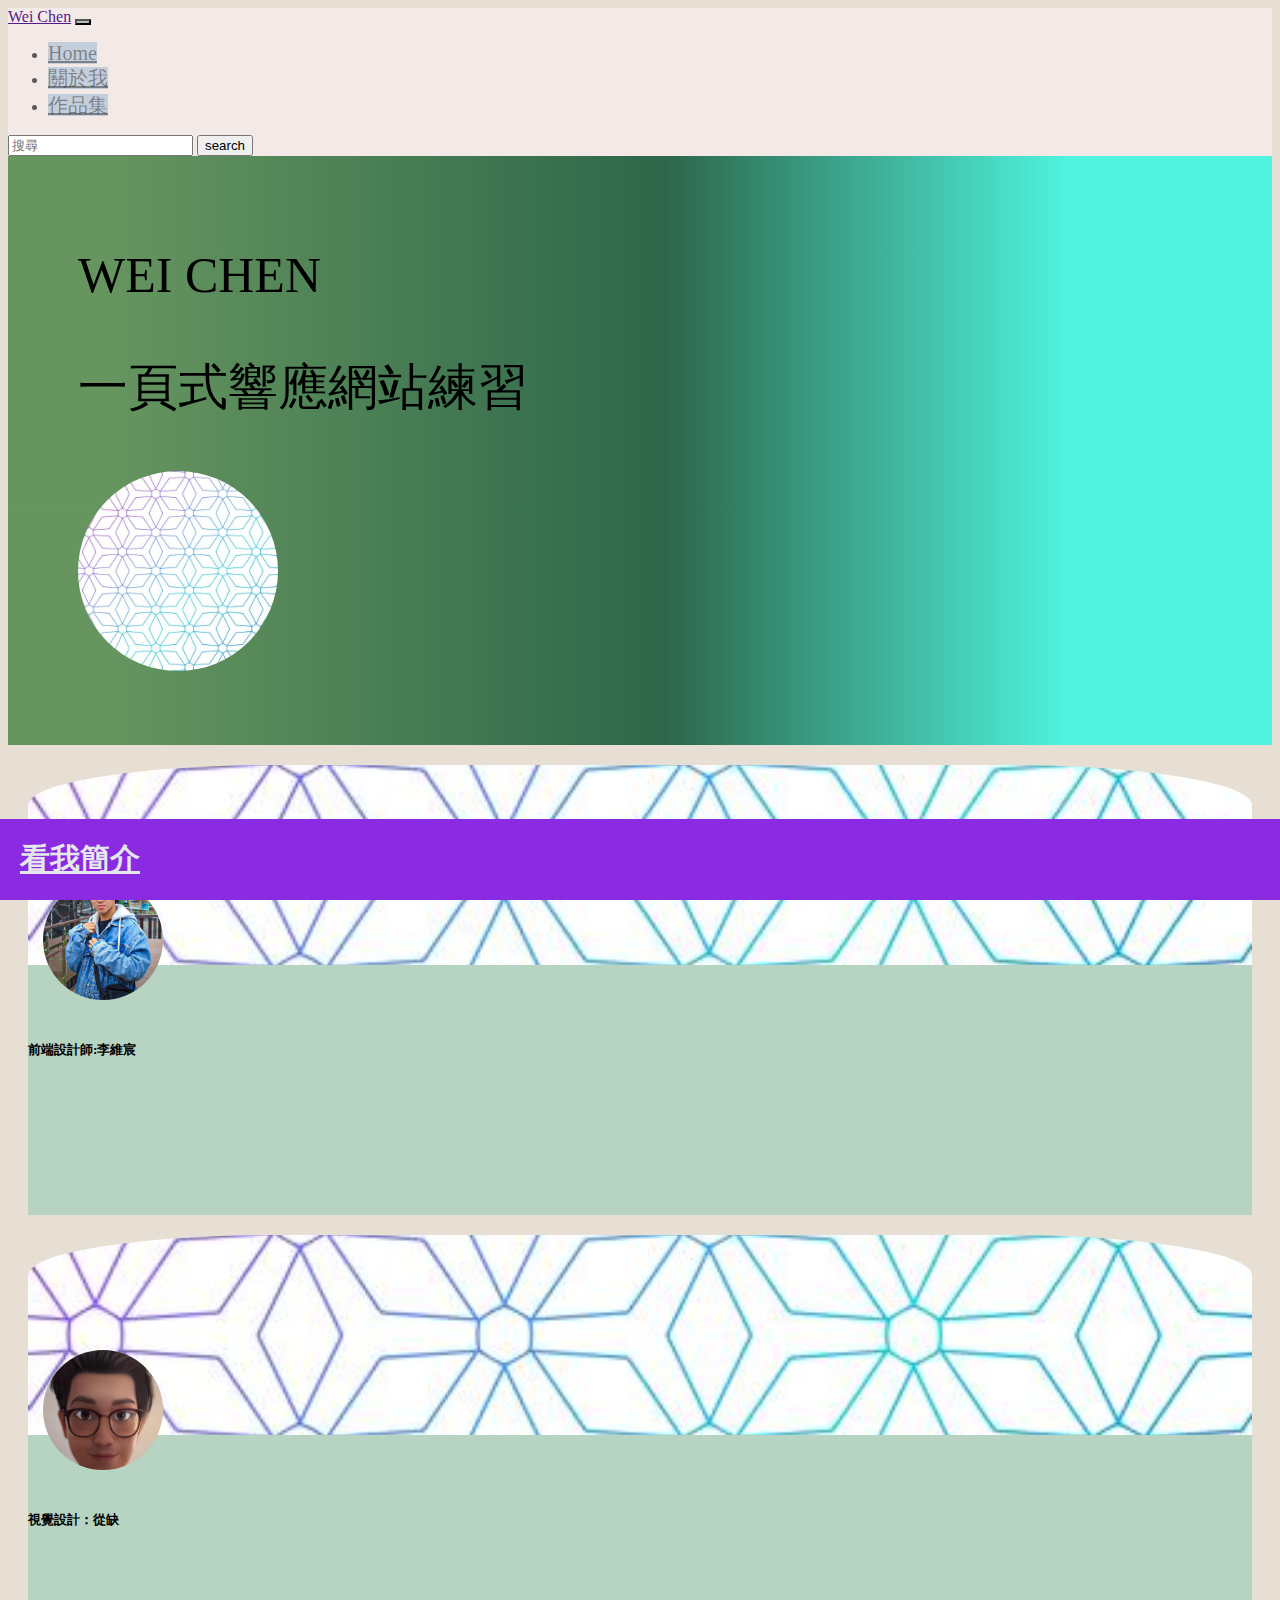
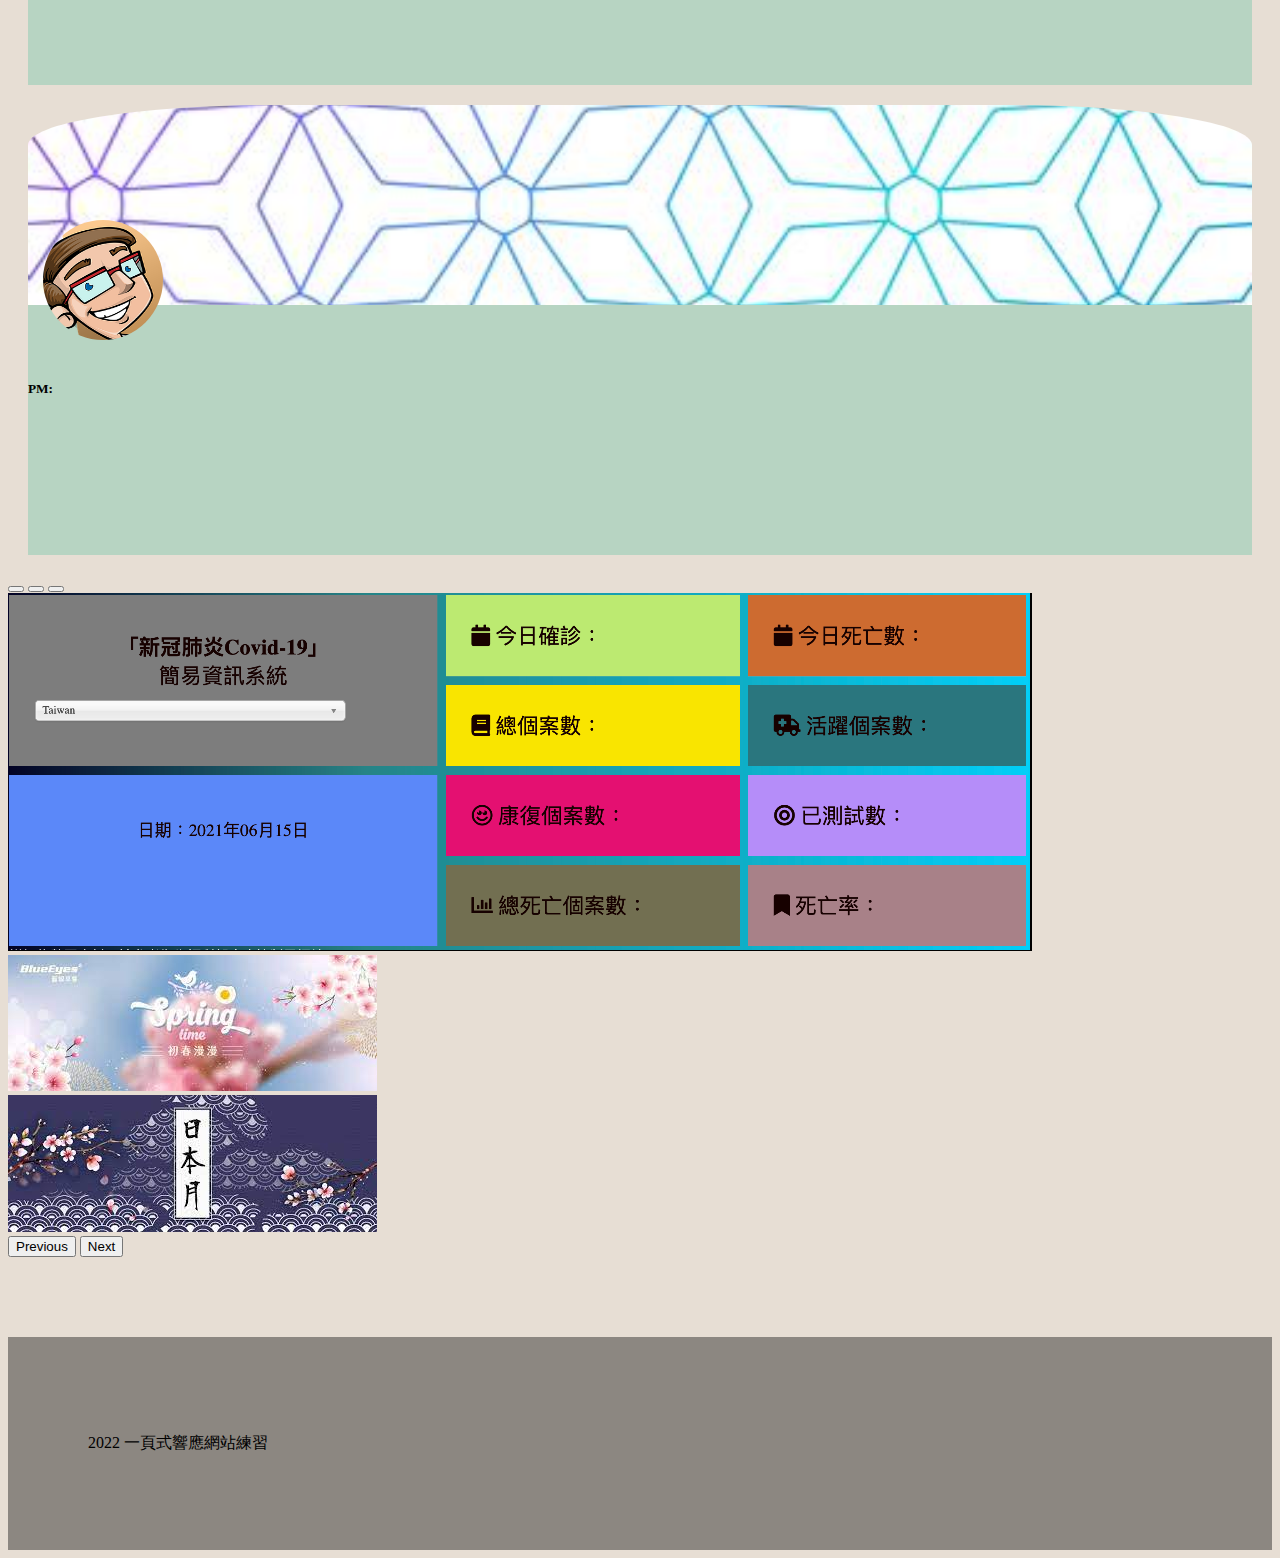
<file: 一頁式網站/index.html>
<!DOCTYPE html>
<html lang="en">
<head>
    <meta charset="UTF-8">
    <meta http-equiv="X-UA-Compatible" content="IE=edge">
    <meta name="viewport" content="width=device-width, initial-scale=1.0">
    <title>一頁式響應網站</title>
    <link href="https://cdn.jsdelivr.net/npm/bootstrap@5.0.2/dist/css/bootstrap.min.css" rel="stylesheet" integrity="sha384-EVSTQN3/azprG1Anm3QDgpJLIm9Nao0Yz1ztcQTwFspd3yD65VohhpuuCOmLASjC" crossorigin="anonymous">
    <script src="https://cdn.jsdelivr.net/npm/bootstrap@5.0.2/dist/js/bootstrap.bundle.min.js" integrity="sha384-MrcW6ZMFYlzcLA8Nl+NtUVF0sA7MsXsP1UyJoMp4YLEuNSfAP+JcXn/tWtIaxVXM" crossorigin="anonymous"></script>
     <link rel="stylesheet" href="my.css">
</head>
<body>



    <!-- 導覽列 -->
        <nav>
            
                <div class="navbar navbar-expand-lg navbar-light">
                    <div class="container-fluid">
                        <!-- LOGO -->
                        <a class="navbar-brand" href="">Wei Chen</a>

                        <!-- 響應 導覽 -->
                        <button class="navbar-toggler" type="button" data-bs-toggle="collapse" data-bs-target="#linkbar" > 
                            <span class="navbar-toggler-icon"></span>
                        </button>

                        <!-- 電腦板 -->
                        <div class="collapse navbar-collapse" id="linkbar">
                            <!-- 資訊 -->
                            <ul class="navbar-nav me-auto">
                                <li class="nav-item">
                                    <a class="nav-link " href="#">Home</a>
                                </li>
                                <li class="nav-item">
                                    <a class="nav-link" href="">關於我</a>
                                </li>
                                <li class="nav-item">
                                    <a class="nav-link" href="">作品集</a>
                                </li>
                            </ul>
                            <!-- 導欄列 右半邊 -->
                            <form class="d-flex">
                                <input class="form-control me-2" type="search" placeholder="搜尋">
                                <button class="btn btn-success" type="submit">search</button>

                            </form>
                        </div>

                    </div>
                </div>
            </div>
        </nav>

        <div class="container-intro text-center">
            <div class="row">
                <div class="col-sm-4">
                    <p class="intro-p">
                        WEI CHEN
                    </p>
                </div>
                <div class="col-sm-4">
                    <p class="intro-p2">一頁式響應網站練習</p>
                </div>
                <div class="col-sm-4">
                    <img src="img/幾何.jpg" alt="個人照" class="intro-img" >
                </div>
            </div>
        </div>







        <div class="container-card text-center">
            <div class="row">
              <div class="col-sm-4">
                  <div class="card">
                <div class="cardbg"></div>
                    <!-- <img src="img/幾何.jpg" alt="" class="card">   -->
                
                <div class="cardbody">
                    <img src="img/122304700_3421649464593934_5518895727937308329_n.jpg" alt="我" class="mycard">
                    <h5 class="h5text">前端設計師:李維宸</br>
                        <a href="#" class="btn1 btn-primary" >看我簡介</a>
                </div>
                </div>
            </div>
            <div class="col-sm-4">
                <div class="card">
                <div class="cardbg"></div>
                    <!-- <img src="img/幾何.jpg" alt="" class="card" > -->
                
                <div class="cardbody">
                    <img src="img/boy1.png" alt="" class="mycard">
                    <h5 class="h5text">視覺設計：從缺</br>
                  <a href="#" class="btn1 btn-primary" >看我簡介</a>
                </div>
                </div>
            </div>
            <div class="col-sm-4">
                <div class="card">
                <div class="cardbg"></div>
                    <!-- <img src="img/幾何.jpg" alt="" class="card"> -->
                
                <div class="cardbody">
                    <img src="img/boy2.png" alt="" class="mycard">
                    <h5 class="h5text">PM:</br>
                        <a href="#" class="btn1 btn-primary" >看我簡介</a>
                </div>
                </div>
            </div>
        </div>
        </div>
       



        <!-- 照片輪播 -->
        <div class="container-cur text-center">
            <div class="row">
                <div class="col-sm-12">
                    <div id="carouselExampleIndicators" class="carousel slide" data-bs-ride="carousel">
                        <div class="carousel-indicators">
                          <button type="button" data-bs-target="#carouselExampleIndicators" data-bs-slide-to="0" class="active" aria-current="true" aria-label="Slide 1"></button>
                          <button type="button" data-bs-target="#carouselExampleIndicators" data-bs-slide-to="1" aria-label="Slide 2"></button>
                          <button type="button" data-bs-target="#carouselExampleIndicators" data-bs-slide-to="2" aria-label="Slide 3"></button>
                        </div>
                        <div class="carousel-inner">
                          <div class="carousel-item active">
                            <img src="img/slide2.png" alt="" class="d-block  w-100" alt="..." style="width: 300; height: 450; ">
                          </div>
                          <div class="carousel-item">
                            <img src="img/slider2.jpg" class="d-block w-100" alt="..."style="width: 300; height: 450;">
                          </div>
                          <div class="carousel-item">
                            <img src="img/skide3.jpg" class="d-block w-100 " alt="..."style="width: 300; height: 450;">
                          </div>
                        </div>
                        <button class="carousel-control-prev" type="button" data-bs-target="#carouselExampleIndicators" data-bs-slide="prev">
                          <span class="carousel-control-prev-icon" aria-hidden="true"></span>
                          <span class="visually-hidden">Previous</span>
                        </button>
                        <button class="carousel-control-next" type="button" data-bs-target="#carouselExampleIndicators" data-bs-slide="next">
                          <span class="carousel-control-next-icon" aria-hidden="true"></span>
                          <span class="visually-hidden">Next</span>
                        </button>
                      </div>
                </div>
            </div>
        </div>

        <!-- footer -->
        <div class="container-footer text-center">
            <div class="row" style="padding: 40px; margin-top: 80px;">
                <div class="col-sm-12">
                    <p class="p-footer" style="padding: 40px;" >2022 一頁式響應網站練習</p>
                </div>
            </div>
        </div>
        
</body>
</html>
</file>
<file: 一頁式網站/my.css>
body{background-color: rgba(185, 161, 132, 0.349);}

.navbar{background-color: rgba(247, 236, 236, 0.753);
color: rgba(27, 21, 21, 0.685);
}

li a{color: rgba(12, 9, 9, 0.404)!important;
font-size: 20px;
background-color: rgba(130, 169, 204, 0.411);

} 
li a:hover{color: rgba(0, 0, 0, 0.548)!important;
    background-color: azure;
}
.navbar-toggler{
    background-color: rgba(139, 149, 158, 0.555);
}
.mycard{
    width: 150px;
    height: 150px;
    clip-path: circle(40%);
    margin-top: -100px;
}
.card{
    height: 450px;
    border-top-right-radius: 20%;
    border-top-left-radius: 20%;
    
    background-color: rgba(136, 201, 176, 0.5);
    margin: 20px;
}
.cardbg{
    background-image: url(img/幾何.jpg);
    height: 200px;
    width: 100%;
    background-position: center;
    background-repeat: no-repeat;
    background-size: cover;
    border-top-right-radius: 20%;
    border-top-left-radius: 20%;
}
.btn1{

   
    font-size: 30px;
    color: rgb(228, 232, 236);
    width: 100%;
    background-color: blueviolet;
    padding: 20px;
    position: absolute;
    left: 0;
    bottom: 0;
}
.btn1 :hover{color: antiquewhite;}

.container-intro{ background: rgb(24,105,24);
    background: linear-gradient(90deg, rgba(24,105,24,0.6236695361738445) 8%, rgba(8,79,47,0.8365546902354692) 52%, rgba(0,255,229,0.6572829815519958) 84%); 
padding: 70px;
}

.intro-p{
    font-size: 50px;
    margin-top: 20px;
}
.intro-p2{
    margin-top: 20px;
    font-size: 50px;
}
.intro-img{
width: 200px;
border-top-left-radius: 100px;
border-top-right-radius: 100px;
border-bottom-left-radius: 100px;
border-bottom-right-radius: 100px ;
}
.container-footer{
    background-color: rgba(104, 100, 95, 0.712);
    
}
</file>
